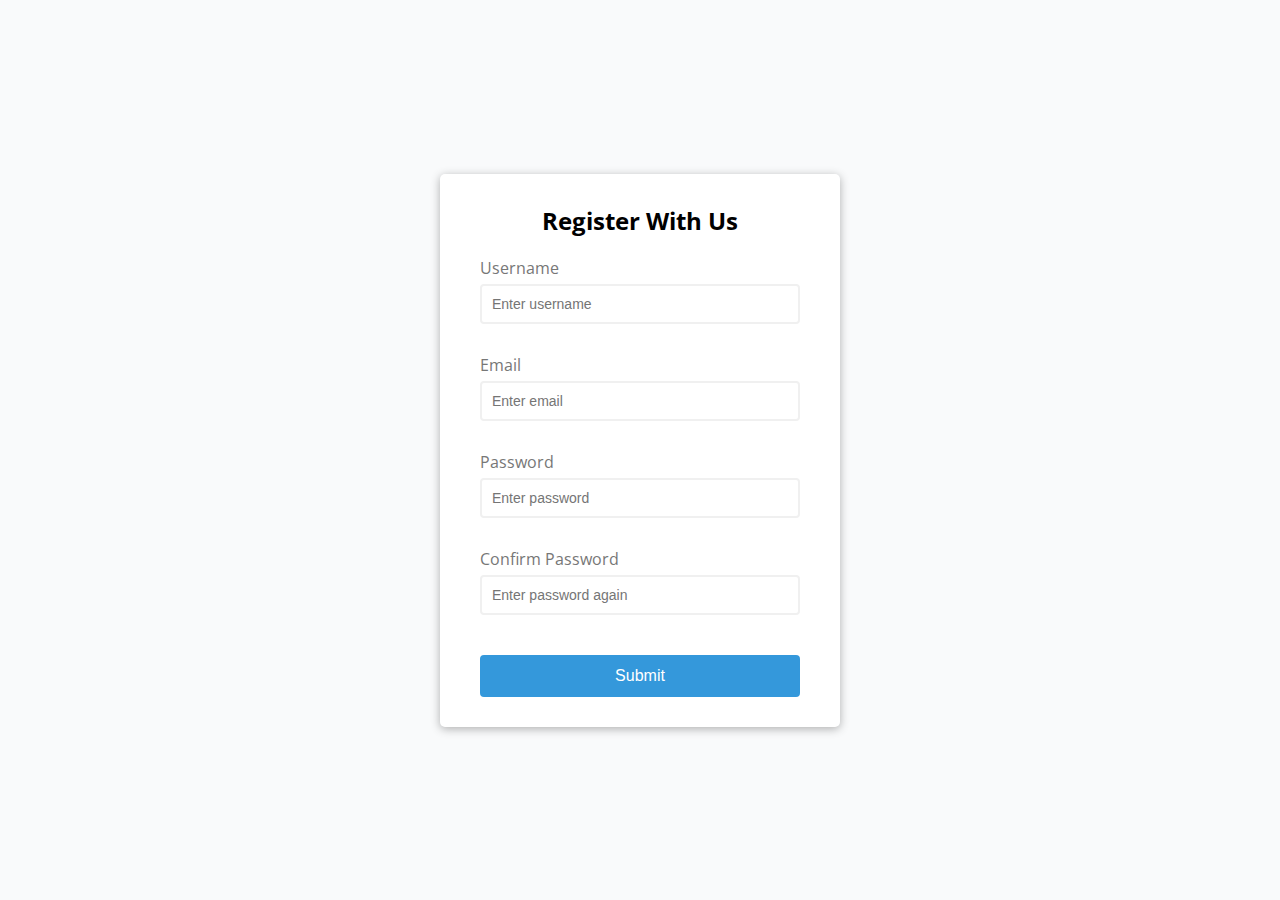
<file: projects/form_validator/index.html>
<!DOCTYPE html>
<html lang="en">
<head>
    <meta charset="UTF-8">
    <meta name="viewport" content="width=device-width, initial-scale=1.0">
    <link rel="stylesheet" href="style.css">
    <title>Form Validator</title>
</head>
<body>
    <div class="container">
        <form id="form" class="form">
            <h2>Register With Us</h2>
            <div class="form-control">
                <label for="username">Username</label>
                <input type="text" id="username" placeholder="Enter username">
                <small>Error message</small>
            </div>
            <div class="form-control">
                <label for="email">Email</label>
                <input type="text" id="email" placeholder="Enter email">
                <small>Error message</small>
            </div>
            <div class="form-control">
                <label for="password">Password</label>
                <input type="password" id="password" placeholder="Enter password">
                <small>Error message</small>
            </div>
            <div class="form-control">
                <label for="password2">Confirm Password</label>
                <input type="password" id="password2" placeholder="Enter password again">
                <small>Error message</small>
            </div>
            <button class="form-button">Submit</button>
        </form>
    </div>
    
    <script src="script.js"></script>
</body>
</html>
</file>
<file: projects/form_validator/style.css>
@import url('https://fonts.googleapis.com/css2?family=Open+Sans&display=swap');

:root {
    --success-color: #2ecc71;
    --error-color: #e74c3c;
}

* {
    box-sizing: border-box;
}

body {
    background: #f9fafb;
    font-family: 'Open Sans', sans-serif;
    display: flex;
    align-items: center;
    justify-content: center;
    min-height: 100vh;
    margin: 0;
}

.container  {
    background-color: #ffffff;
    border-radius: 5px;
    box-shadow: 0 2px 10px rgba(0,0,0,0.3);
    width: 400px;
}

h2  {
    text-align: center;
    margin: 0 0 20px;
}

.form   {
    padding: 30px 40px;
}

.form-control {
    margin-bottom: 10px;
    padding-bottom: 20px;
    position: relative;
}

.form-control label {
    color: #777;
    display: block;
    margin-bottom: 5px;
}

.form-control input {
    border: 2px solid #f0f0f0;
    border-radius: 4px;
    display: block;
    width: 100%;
    padding: 10px;
    font-size: 14px;
}

.form-control input:focus {
    outline: 0;
    border-color: #777;
}

.form-control.success input {
    border-color: var(--success-color);
}

.form-control.error input {
    border-color: var(--error-color);
}

.form-control small {
    color: var(--error-color);
    position: absolute;
    bottom: 0;
    left: 0;
    visibility: hidden;
}

.form-control.error small {
    visibility: visible;
}

.form-button {
    cursor: pointer;
    background-color: #3498db;
    border: 2px solid #3498db;
    border-radius: 4px;
    color: #fff;
    display: block;
    font-size: 16px;
    padding: 10px;
    margin-top: 20px;
    width: 100%;
}
</file>
